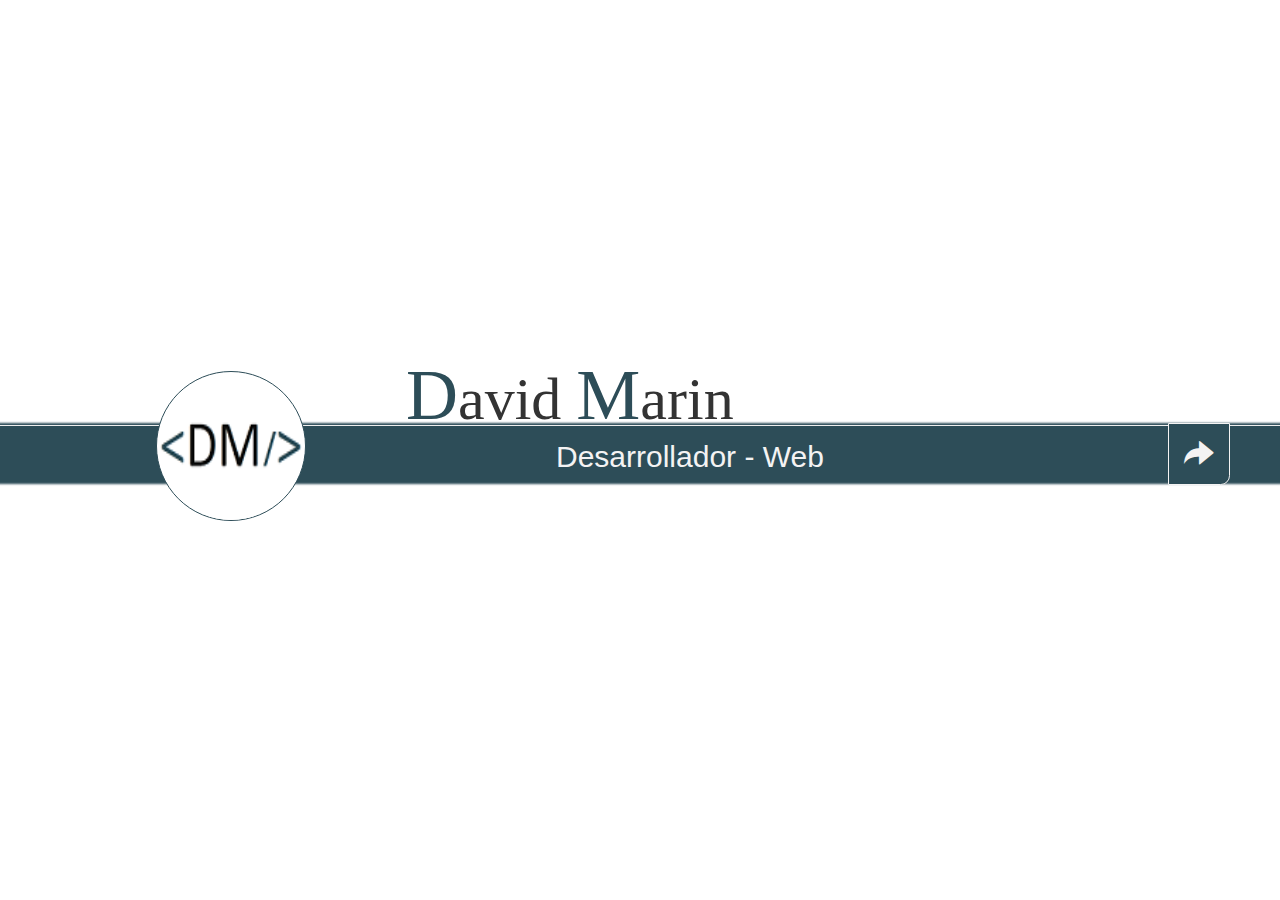
<file: index.html>
<!DOCTYPE html>
<head>
  <title>
    Presentación portafolio
  </title>
  <meta charset="utf-8">
  <meta name="viewport" content="width=device-width, initial-scale=1.0">
  <link href="https://fonts.googleapis.com/css?family=Arvo" rel="stylesheet">
  <link rel="stylesheet" href="https://maxcdn.bootstrapcdn.com/bootstrap/3.3.7/css/bootstrap.min.css">
  <link href="css/style-pre.css" rel="stylesheet">
</head>
<body>
  <div class="back">
    <hr/>
    <div class="container">
      <div class="img">
        <img src="images/Logo.png" />
      </div>
      <div class="txt">
         <h2><span class="inicial">D</span>avid <span class="inicial">M</span>arin</h2>
         <p>Desarrollador - Web</p>
         <a href="home.html">
           <span class="glyphicon glyphicon-share-alt"></span>Home
         </a>
      </div>
    </div>
  </div>
</body>
</html>
</file>
<file: css/style-pre.css>
body,html
{
  height: 90vh;
  font-size: 20px;
}

.back hr
{
  top: 50%;
  color: #2d4d58;
  background: #ccc;
  box-shadow: 1px 28px 2px 30px #2d4d58;
  position: relative;
}

.back
{
    height: 90vh;
    width:100%;
    position: absolute;
}

.container
{
  position: relative;
  height: 90vh;
  width:100%;
  max-width: 1200px;
  margin: 0 auto;
  display: -ms-flexbox;
  display: flex;
  flex-direction: column;
  -ms-flex-direction:column;
  align-items: center;
  -ms-flex-align: center;
  justify-content:space-around;
  -ms-flex-pack: space-around;
}

.container .img
{
   height:35%;
   text-align: center;
   z-index:2;
}

.container .img img
{
   width: 150px;
   height: 150px;
   border-radius: 50%;
   padding: 20px 2px 0px 2px;
   border: 1px solid #2d4d58;
   background: #fff;
}

.container .txt
{
  height: 65%;
}

.container .txt h2
{
  font-family: 'exo 2';
  margin: 0px;
  font-size: 2.8em;
  display: inline-block;
  width: 100%;
}

.container .txt h2 .inicial
{
  color: #2d4d58;
  font-size: 1.2em;
  padding: 0px;
  margin: 0px;
}

.container .txt p
{
  color:#f4f3f3;
  font-size: 20px;
  margin: 10px;
  text-indent: 50px;
}

.container .txt a
{
  position:absolute;
  top:47%;
  right: 0px;
  font-size: 1.5em;
  overflow: hidden;
  width: 72px;
  height: 70px;
}

.container .txt a span
{
  color: #f4f3f3;
  border: 1px solid #2d4d58;
  background: #2d4d58;
  border-bottom-right-radius: 15%;
  padding: 15px;
  border: 1px solid #f4f3f3;
}

.container .txt a span:hover
{
    color: #2d4d58;
    background: #f4f3f3;
}

@media screen and (min-width:768px)
{

  .container
  {
    display: flex;
    display: -ms-flexbox;
    flex-direction: row;
    -ms-flex-direction:row;
    align-items: center;
    -ms-flex-align: center;
    justify-content:space-around;
    -ms-flex-pack: space-around;
  }

  .container .img
  {
    height:auto;
    width:30%;
  }

  .container .txt
  {
    height: auto;
    width: 70%;
  }

  .container .txt h2
  {
    margin: -37px 0px 0px 0px;
    font-size: 3em;
  }

  .container .txt h2 .inicial
  {
    color: #2d4d58;
    font-size: 1.2em;
    padding: 0px;
    margin: 0px;
  }

  .container .txt p
  {
    text-indent: 150px;
    font-size: 30px;
    color: #f4f3f3;
    margin: 0px 0px 20px 0px;
  }

}
</file>
